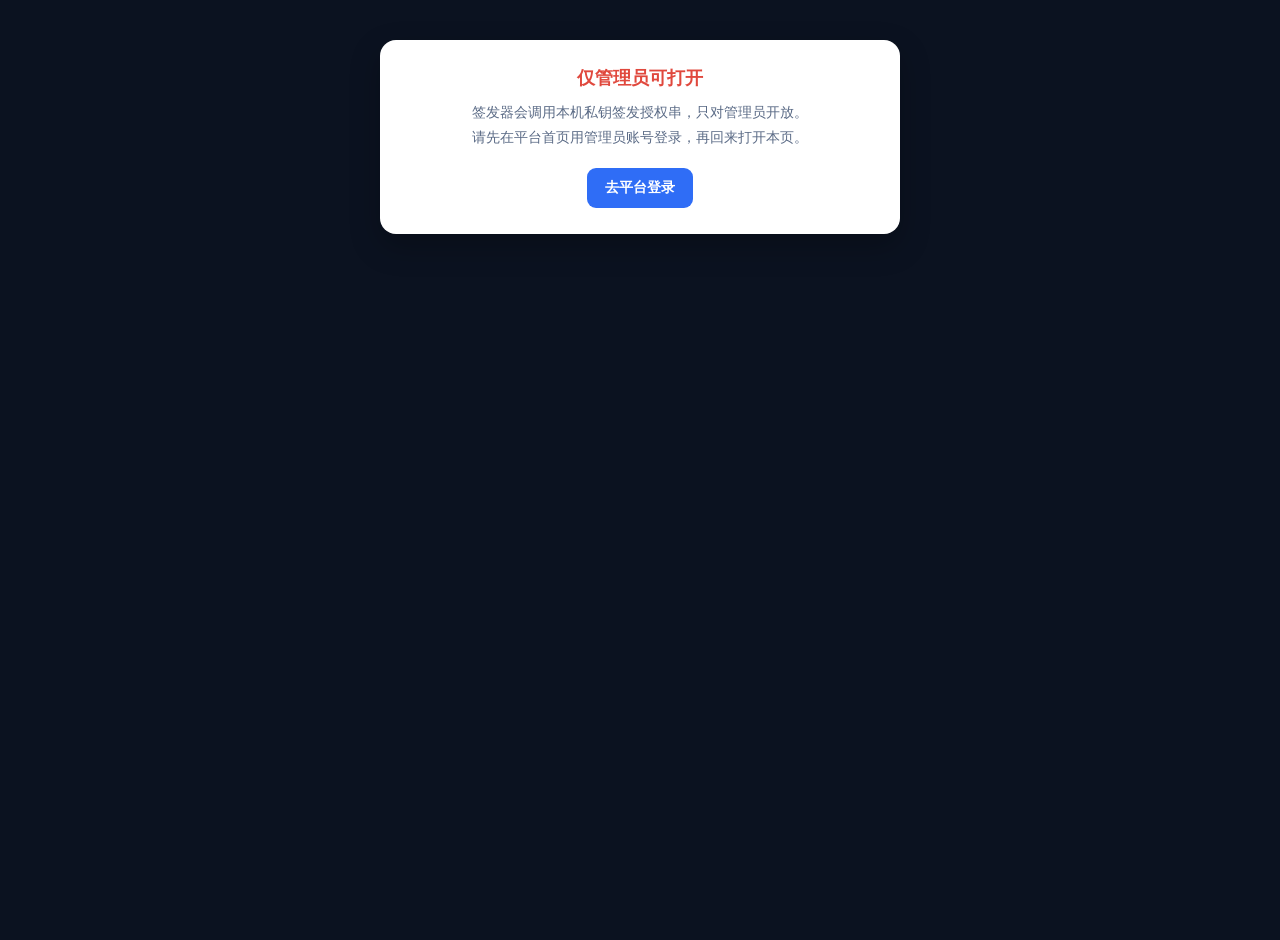
<file: scripts/www/app/管理员授权码签发器.html>
<!DOCTYPE html>
<html lang="zh-CN">
<head>
<meta charset="utf-8" />
<meta name="viewport" content="width=device-width, initial-scale=1.0, viewport-fit=cover" />
<title>管理员授权码签发器 · 应用系统开发交付平台</title>
<link rel="stylesheet" href="../css/app.css" />
<style>
  body{margin:0;padding:0;background:#0b1220}
  .wrap{max-width:1040px;margin:0 auto;padding:24px 20px 70px}
  .top{display:flex;align-items:center;justify-content:space-between;gap:14px;margin-bottom:16px;flex-wrap:wrap}
  .top h1{font-size:21px;color:#fff;margin:0;font-weight:600;letter-spacing:.5px}
  .top .sub{color:#8fa3c8;font-size:13px;margin-top:6px}
  .card{background:#fff;border-radius:16px;padding:20px 22px;margin-bottom:16px;box-shadow:0 12px 30px rgba(0,0,0,.22)}
  .card h2{font-size:16px;margin:0 0 14px;border-left:4px solid #2f6df6;padding-left:10px;color:#233049}
  .row{display:flex;gap:14px;flex-wrap:wrap}
  .row>div{flex:1;min-width:190px}
  label{display:block;font-size:13px;color:#5b6b86;margin-bottom:6px}
  input,select,textarea{width:100%;box-sizing:border-box;padding:9px 11px;border:1px solid #d6dce8;border-radius:9px;font-size:14px;font-family:inherit;background:#fff;color:#233049}
  textarea{min-height:120px;resize:vertical;font-family:ui-monospace,Consolas,monospace;font-size:13px;line-height:1.6}
  .btn{display:inline-block;border:0;border-radius:9px;padding:10px 18px;font-size:14px;cursor:pointer;background:#2f6df6;color:#fff;font-family:inherit}
  .btn.ghost{background:#eef3ff;color:#2f6df6}
  .btn.sm{padding:7px 12px;font-size:13px}
  .btn:disabled{opacity:.55;cursor:not-allowed}
  .actions{margin-top:14px;display:flex;gap:10px;flex-wrap:wrap}
  table{width:100%;border-collapse:collapse;font-size:13px;margin-top:12px}
  th,td{border-bottom:1px solid #eef1f6;padding:8px 6px;text-align:left;vertical-align:top;color:#233049}
  th{color:#5b6b86;font-weight:500;background:#f7f9fd}
  code{font-family:ui-monospace,Consolas,monospace;font-size:12px;word-break:break-all}
  .hint{font-size:13px;color:#7a8499;margin-top:12px;line-height:1.8}
  #deny{display:none;background:#fff;border-radius:16px;padding:26px;margin:40px auto;max-width:520px;text-align:center;box-shadow:0 12px 30px rgba(0,0,0,.25)}
  #deny h2{color:#e0483d;font-size:18px;margin:0 0 10px}
  #deny p{color:#5b6b86;font-size:14px;line-height:1.8;margin:0 0 18px}
</style>
</head>
<body>
<div id="deny">
  <h2>仅管理员可打开</h2>
  <p>签发器会调用本机私钥签发授权串，只对管理员开放。<br>请先在平台首页用管理员账号登录，再回来打开本页。</p>
  <button class="btn" onclick="location.href='index.html'">去平台登录</button>
</div>

<div class="wrap" id="main" style="display:none">
  <div class="top">
    <div>
      <h1>管理员授权码签发器</h1>
      <div class="sub">离线签发 · 私钥只在本机 · RSA-SHA256 签名 · 一次可签整班</div>
    </div>
    <button class="btn ghost sm" onclick="location.href='index.html'">返回平台</button>
  </div>

  <div class="card">
    <h2>签发设置</h2>
    <div class="row">
      <div>
        <label>角色</label>
        <select id="role">
          <option value="admin">管理员（给管理员机下发 Key 用）</option>
          <option value="student">学生（本人学号使用，转给别人失效）</option>
        </select>
      </div>
      <div>
        <label>有效天数</label>
        <input id="days" type="number" min="1" max="3650" value="30" />
      </div>
      <div>
        <label>到期日（可留空，按天数算）</label>
        <input id="expdate" type="date" />
      </div>
    </div>
    <div class="row" style="margin-top:14px">
      <div style="flex:2">
        <label>学号 / 账号（一行一个，可粘贴整班名单；支持“学号,姓名”）</label>
        <textarea id="list" placeholder="GZ25207113,张三&#10;GZ25207114,李四&#10;藤星冉."></textarea>
      </div>
    </div>
    <div class="actions">
      <button class="btn" id="btn-gen">生成授权串</button>
      <button class="btn ghost" id="btn-csv" disabled>导出 CSV</button>
      <button class="btn ghost" id="btn-copy" disabled>复制全部</button>
      <button class="btn ghost" id="btn-clear">清空</button>
    </div>
    <div class="hint">
      规则：授权串格式为 <code>ADP1|学号|角色|到期毫秒时间戳|随机串.签名</code>，签名用本机私钥生成，平台端用内置公钥验签，改动任何一个字符都会失效。
    </div>
  </div>

  <div class="card" id="result-card" style="display:none">
    <h2>签发结果 <span style="font-size:13px;color:#7a8499;font-weight:400" id="count"></span></h2>
    <table>
      <thead><tr><th style="width:130px">学号/账号</th><th style="width:110px">姓名</th><th style="width:80px">角色</th><th>授权串</th><th style="width:130px">到期</th></tr></thead>
      <tbody id="rows"></tbody>
    </table>
  </div>
</div>

<script>
var PRIV_PEM = '-----BEGIN PRIVATE KEY-----\nMIIEvgIBADANBgkqhkiG9w0BAQEFAASCBKgwggSkAgEAAoIBAQCbcJtNlr0uKwE0\np/Vw3Dz2VB3M3whyoXPCcDdeuWEs0Kn5LfAHr3THSNwxahVq0+nzWILgRa95j1MT\nN22sZ45nRp5sNLhjAohnKF+1LFKz2xwYVgJCMaP2B34TB98rKq7pGEo0Maz6MVv1\nGqnurp4VFxH0oKjV2U9GgWqLgERB1C3rw8EKVuwjBIu988B6RAyOtgAv8qP+gjRl\nRN0hW8xFndwhGRwKRdulKCr/qtyMLxvaQipSkMoc7phfF1vJPxvcT3LVC3MyGsYa\nEfdkSbySkPBPg5gFbYOFC+v96nt+L4tPkR+w6vgEFAYxQ76t7/J58QrPvlDpZxeo\n0ejpz2RTAgMBAAECggEAEJEi7FUZmrcYrM0N+tZuZO64MmK/GsCcfufI7v6hHc6r\nnxRHVfpcXvUkCtw8piMp9zbC1DZ5KmKdPxoURWDQK6+6KNxBnsPhV+VUthGgSu0a\nhHl+SiHSUOGhjVO0dHxbIhrlpcR5pDzoiSorXHYeAS9xSXpqJEjCC0i122JzY/SX\nsPTy9+FPTupskTqHBasNmfcC1R4OGdHrC1mLMahmaXtlooc0hCWupR5yDwYZ3xtr\nIDnqIP7SGJaDbvKB9vS0tzsHm/lqEjkur7sHDwiOIkpuJ9XMmTfraS4fYmdX6opK\nbjkwv+CmbLyihnorBVgUsPC90uenGr+3z+72Fu2jaQKBgQC2BjL5caNE+rpqSxE4\nJeo8KD8a/Jfj89gWDzf3tq9zG1nrbAwEpsgagjAid/P2Qk+Rs3BTC4hrR0noVMjA\nbkUPt/rTqs5hnEUlOiCnvpG/RaYYysv8apflKfrNU9QGB6T6369YiIPn11bnsJxw\n0uP4hfrfaMEKXTzlQI4SxjqNvwKBgQDanJJugbZI7Av9w7HQx4CUcLQ313DEz4wk\n0DhFENKI9gJxRy4vRYEY4kdDl7mBa5SeW9nH7KfeJDwypNNR0Y0sI8DkQAH8vqc7\nnTapG4//irBCRSGVaQt4kOLYylAiWF7qSK4tAW3VFLG2Ho2FXJBkM1BDh+uSw8Ty\n+p3ZEzV2bQKBgAbgfRSHgo+cmWZip6fjZtIXAytV17c5AzTyJj8pm79RjTgjwOB8\nHJtDx+XFemYXY0Ix8VBx4xmKe/RXH66Fe/54CPXuQhXV/ZbGd21e+cqsKvZM0yAa\nNtrllyAixqPjrgv8X3eM0M71h8cBGSf6D7rX9P5zyrdFhoNyyOtUqempAoGBAISE\nauNf786uf+pZKT3k4ZWZ6DT9fNdg9JQQQDvloanybrKaMm3nVQVvjUF1BLdmLlX8\nWbyuQWgQUQlmDs9HFquOFMyH3GyIabliaJMEKTr/qC7T1zLJ1XFFaq19nivjo82j\nNyoC9sA25i7+wEz6OnDzBhGZn/x8fbPIpczDryHVAoGBAKH9bAV/d8Wm6uauWFwp\nfJUlUSB24mhRIqs557qPF0Qknq5p+DkjWIgchGYFkX8AKVwXlOyUGSLfPZbwAdST\nx0wOoBLbOAi5QbFIuQjtumR1BeRlPsXtzF91HXW+J689crNtNL45VdwjEPQs7Et7\nVsMAwjQOFVp2PfCJF7xq24Nr\n-----END PRIVATE KEY-----';

function b64url(bytes){
  var bin = '';
  for (var i = 0; i < bytes.length; i++) bin += String.fromCharCode(bytes[i]);
  return btoa(bin).replace(/\+/g,'-').replace(/\//g,'_').replace(/=+$/,'');
}
function pemToDer(pem){
  var b = pem.replace(/-----BEGIN PRIVATE KEY-----/,'').replace(/-----END PRIVATE KEY-----/,'').replace(/\s+/g,'');
  var bin = atob(b), out = new Uint8Array(bin.length);
  for (var i = 0; i < bin.length; i++) out[i] = bin.charCodeAt(i);
  return out.buffer;
}
var _keyPromise = null;
function getKey(){
  if (_keyPromise) return _keyPromise;
  _keyPromise = crypto.subtle.importKey('pkcs8', pemToDer(PRIV_PEM),
      { name:'RSASSA-PKCS1-v1_5', hash:'SHA-256' }, false, ['sign']);
  return _keyPromise;
}
function nonce(){
  var s = '', t = 'abcdefghijklmnopqrstuvwxyz0123456789';
  var buf = new Uint8Array(10);
  crypto.getRandomValues(buf);
  for (var i = 0; i < buf.length; i++) s += t[buf[i] % t.length];
  return s;
}
function signOne(sid, role, exp){
  var payload = 'ADP1|' + sid + '|' + role + '|' + exp + '|' + nonce();
  return getKey().then(function(k){
    var data = new TextEncoder().encode(payload);
    return crypto.subtle.sign({ name:'RSASSA-PKCS1-v1_5' }, k, data);
  }).then(function(sig){
    return payload + '.' + b64url(new Uint8Array(sig));
  });
}

var results = [];

function parseList(text){
  return text.split(/\r?\n/).map(function(l){ return l.trim(); }).filter(function(l){ return l.length > 0; })
    .map(function(l){
      var parts = l.split(/[,，\t]/);
      return { sid: (parts[0] || '').trim(), name: (parts[1] || '').trim() };
    }).filter(function(o){ return o.sid.length > 0; });
}

function computeExp(){
  var d = document.getElementById('expdate').value;
  if (d) { return new Date(d + ' 23:59:59').getTime(); }
  var days = parseInt(document.getElementById('days').value || '30', 10);
  return Date.now() + days * 86400000;
}

document.getElementById('btn-gen').onclick = function(){
  var btn = this;
  var list = parseList(document.getElementById('list').value);
  if (!list.length) { alert('先填学号或账号，一行一个'); return; }
  var role = document.getElementById('role').value;
  var exp = computeExp();
  if (!(exp > Date.now())) { alert('到期时间要晚于现在'); return; }
  btn.disabled = true; btn.textContent = '签发中…';
  results = [];
  var chain = Promise.resolve();
  list.forEach(function(item){
    chain = chain.then(function(){
      return signOne(item.sid, role, exp).then(function(tok){
        results.push({ sid: item.sid, name: item.name || '—', role: role, token: tok, exp: exp });
      });
    });
  });
  chain.then(function(){
    render();
    btn.disabled = false; btn.textContent = '生成授权串';
  }).catch(function(e){
    alert('签发失败：' + e.message);
    btn.disabled = false; btn.textContent = '生成授权串';
  });
};

function render(){
  var tb = document.getElementById('rows');
  tb.innerHTML = '';
  results.forEach(function(r){
    var tr = document.createElement('tr');
    var exp = new Date(r.exp);
    tr.innerHTML = '<td>' + esc(r.sid) + '</td><td>' + esc(r.name) + '</td><td>' + (r.role === 'admin' ? '管理员' : '学生') + '</td>' +
      '<td><code>' + esc(r.token) + '</code></td><td>' + exp.toLocaleDateString('zh-CN') + '</td>';
    tb.appendChild(tr);
  });
  document.getElementById('result-card').style.display = 'block';
  document.getElementById('count').textContent = '共 ' + results.length + ' 条';
  document.getElementById('btn-csv').disabled = false;
  document.getElementById('btn-copy').disabled = false;
}
function esc(s){
  return String(s == null ? '' : s).replace(/&/g,'&amp;').replace(/</g,'&lt;').replace(/>/g,'&gt;').replace(/"/g,'&quot;');
}

document.getElementById('btn-csv').onclick = function(){
  var lines = ['学号,姓名,角色,到期,授权串'];
  results.forEach(function(r){
    lines.push([r.sid, r.name, r.role === 'admin' ? '管理员' : '学生',
      new Date(r.exp).toLocaleString('zh-CN'), r.token].join(','));
  });
  var blob = new Blob(['\ufeff' + lines.join('\r\n')], { type:'text/csv;charset=utf-8' });
  var a = document.createElement('a');
  a.href = URL.createObjectURL(blob);
  a.download = '授权串_' + new Date().toISOString().slice(0,10).replace(/-/g,'') + '.csv';
  document.body.appendChild(a); a.click(); a.remove();
};

document.getElementById('btn-copy').onclick = function(){
  var text = results.map(function(r){ return r.sid + '\t' + r.token; }).join('\n');
  copyText(text).then(function(){ alert('已复制 ' + results.length + ' 条'); });
};
document.getElementById('btn-clear').onclick = function(){
  document.getElementById('list').value = '';
  document.getElementById('rows').innerHTML = '';
  document.getElementById('result-card').style.display = 'none';
  results = [];
  document.getElementById('btn-csv').disabled = true;
  document.getElementById('btn-copy').disabled = true;
};

function copyText(t){
  if (navigator.clipboard && navigator.clipboard.writeText) {
    return navigator.clipboard.writeText(t).catch(function(){ return legacyCopy(t); });
  }
  return Promise.resolve(legacyCopy(t));
}
function legacyCopy(t){
  var ta = document.createElement('textarea');
  ta.value = t; ta.style.position = 'fixed'; ta.style.left = '-9999px';
  document.body.appendChild(ta); ta.select();
  try { document.execCommand('copy'); } catch (e) { }
  ta.remove();
}

/* 管理员闸门：只有平台里管理员登录过本机，才放行 */
(function(){
  var ok = false;
  try {
    var raw = localStorage.getItem('adp_session');
    if (raw) {
      var s = JSON.parse(raw);
      ok = (s && s.role === 'admin');
    }
  } catch (e) { }
  document.getElementById('main').style.display = ok ? 'block' : 'none';
  document.getElementById('deny').style.display = ok ? 'none' : 'block';
})();
</script>
</body>
</html>
</file>
<file: scripts/www/css/app.css>
:root {
  --nav: #0b1220;
  --nav-2: #111b2e;
  --nav-line: #223049;
  --bg: #f3f6fb;
  --card: #ffffff;
  --line: #dfe6f0;
  --ink: #0f172a;
  --muted: #66768f;
  --brand: #2563eb;
  --teal: #0f9f9a;
  --danger: #dc2626;
  --ok: #15803d;
  --warn: #b45309;
  --shadow: 0 10px 28px rgba(15, 23, 42, .07);
  --radius: 16px;
}

* { box-sizing: border-box; }
html, body { height: 100%; }
body {
  margin: 0;
  background: var(--bg);
  color: var(--ink);
  font-family: "Segoe UI", "Microsoft YaHei", "PingFang SC", system-ui, sans-serif;
  font-size: 14px;
  -webkit-text-size-adjust: 100%;
}
a { color: inherit; text-decoration: none; }
button, input, textarea, select { font: inherit; }
button { cursor: pointer; }
button, a, input, textarea, select, label {
  touch-action: manipulation;
  -webkit-tap-highlight-color: transparent;
}

/* ---------- shell ---------- */
.app-shell { min-height: 100%; display: flex; }
.sidebar {
  width: 252px;
  flex: 0 0 252px;
  background: linear-gradient(180deg, var(--nav) 0%, var(--nav-2) 100%);
  color: #dbe6f7;
  position: sticky;
  top: 0;
  height: 100vh;
  overflow-y: auto;
  z-index: 40;
  border-right: 1px solid rgba(255,255,255,.06);
}
.brand {
  display: flex; gap: 12px; align-items: center;
  padding: 20px 18px 16px;
}
.logo {
  width: 42px; height: 42px; border-radius: 12px;
  display: grid; place-items: center;
  background: linear-gradient(135deg, #38bdf8, #2563eb);
  color: #fff; font-weight: 800; letter-spacing: 1px;
  box-shadow: 0 8px 18px rgba(37,99,235,.35);
}
.brand-title { font-size: 15px; line-height: 1.35; font-weight: 700; color: #fff; }
.brand-sub { font-size: 11px; color: #8fa3c2; margin-top: 3px; }

.nav { padding: 4px 10px 12px; }
.nav-sec {
  font-size: 11px; color: #7186a8; letter-spacing: .12em;
  padding: 14px 10px 7px;
}
.nav-item {
  display: flex; align-items: center; gap: 10px;
  padding: 9px 11px; margin: 2px 0;
  border-radius: 9px; color: #bed0ea;
  font-size: 13px; transition: .15s;
}
.nav-item:hover { background: rgba(255,255,255,.06); color: #fff; }
.nav-item.active {
  background: linear-gradient(90deg, rgba(56,189,248,.18), rgba(37,99,235,.18));
  color: #fff;
  box-shadow: inset 3px 0 0 #38bdf8;
}
.nav-num {
  width: 22px; height: 22px; border-radius: 7px;
  display: grid; place-items: center;
  background: rgba(255,255,255,.075);
  font-size: 11px; color: #9fb4d4;
}
.nav-item.active .nav-num { background: #2563eb; color: #fff; }
.rail-foot {
  margin: 18px 12px; padding: 12px;
  border: 1px solid rgba(255,255,255,.09);
  border-radius: 12px; background: rgba(255,255,255,.03);
  font-size: 11px; color: #8297b6; line-height: 1.7;
}
.rail-foot strong { color: #dbeafe; font-weight: 600; }

.main { flex: 1; min-width: 0; display: flex; flex-direction: column; }
.topbar {
  height: 64px; background: rgba(255,255,255,.88);
  border-bottom: 1px solid var(--line);
  backdrop-filter: blur(10px);
  display: flex; align-items: center; gap: 12px;
  padding: 0 24px;
  position: sticky; top: 0; z-index: 30;
}
.menu-btn { display: none; }
.crumb { font-size: 13px; color: var(--muted); min-width: 0; overflow: hidden; text-overflow: ellipsis; white-space: nowrap; }
.crumb b { color: var(--ink); font-weight: 650; }
.top-actions { margin-left: auto; display: flex; align-items: center; gap: 10px; flex-wrap: wrap; justify-content: flex-end; }
.pill { display: inline-flex; align-items: center; gap: 6px; padding: 6px 10px; border-radius: 20px; background: #eef4ff; color: #31538f; font-size: 12px; white-space: nowrap; }
.pill .dot { width: 7px; height: 7px; border-radius: 50%; background: #22c55e; }
.user-chip { display: flex; align-items: center; gap: 8px; font-size: 12px; color: var(--muted); }
.avatar { width: 28px; height: 28px; border-radius: 50%; background: #dbeafe; color: #1d4ed8; display: grid; place-items: center; font-weight: 700; font-size: 12px; }

.page { padding: 26px 28px 44px; max-width: 1240px; width: 100%; margin: 0 auto; }
.page-head { display: flex; align-items: flex-end; justify-content: space-between; gap: 16px; margin-bottom: 18px; flex-wrap: wrap; }
.page-title { font-size: 24px; font-weight: 750; letter-spacing: -.02em; margin: 0; }
.page-sub { margin: 5px 0 0; color: var(--muted); font-size: 13px; }
.head-actions { display: flex; gap: 8px; flex-wrap: wrap; }

/* ---------- cards & forms ---------- */
.card {
  background: var(--card); border: 1px solid var(--line); border-radius: var(--radius);
  box-shadow: var(--shadow); padding: 20px;
}
.card + .card { margin-top: 16px; }
.card-title { font-size: 16px; font-weight: 700; margin: 0 0 4px; display: flex; align-items: center; gap: 8px; }
.card-sub { color: var(--muted); font-size: 12px; margin: 0 0 14px; line-height: 1.6; }
.grid { display: grid; gap: 14px; }
.grid-2 { grid-template-columns: repeat(2, minmax(0, 1fr)); }
.grid-3 { grid-template-columns: repeat(3, minmax(0, 1fr)); }
.grid-4 { grid-template-columns: repeat(4, minmax(0, 1fr)); }
.span-2 { grid-column: span 2; }
.form-row { display: grid; gap: 6px; }
label { font-size: 12px; font-weight: 600; color: #3c4b63; }
.hint { font-size: 11px; color: var(--muted); line-height: 1.5; }
.input, .textarea, .select {
  width: 100%; border: 1px solid #cfd9e8; border-radius: 10px;
  background: #fff; color: var(--ink); padding: 10px 12px;
  min-height: 40px; outline: none; transition: .15s;
}
.input:focus, .textarea:focus, .select:focus { border-color: #7aa7ff; box-shadow: 0 0 0 3px rgba(37,99,235,.12); }
.textarea { min-height: 110px; resize: vertical; line-height: 1.75; }
.textarea.sm { min-height: 116px; }
.check { display: flex; align-items: center; gap: 8px; font-size: 13px; color: #334155; min-height: 38px; }
.check input { width: 16px; height: 16px; accent-color: var(--brand); }

.btn {
  display: inline-flex; align-items: center; justify-content: center; gap: 7px;
  min-height: 40px; padding: 8px 16px; border-radius: 10px;
  border: 1px solid transparent; background: var(--brand); color: #fff;
  font-weight: 650; font-size: 13px; white-space: nowrap; transition: .15s;
}
.btn:hover { background: #1d4ed8; transform: translateY(-1px); }
.btn.teal { background: var(--teal); } .btn.teal:hover { background: #0b7f7b; }
.btn.ghost { background: #fff; color: #274060; border-color: #cfd9e8; }
.btn.ghost:hover { background: #f7f9ff; }
.btn.plain { background: transparent; color: #51637d; border-color: transparent; }
.btn.plain:hover { background: #eef2f9; }
.btn.danger { background: #fff1f2; color: #b91c1c; border-color: #fecdd3; }
.btn.sm { min-height: 32px; padding: 4px 10px; font-size: 12px; border-radius: 8px; }
.btn.block { width: 100%; }
.btn:disabled { opacity: .5; cursor: not-allowed; transform: none; }

/* ---------- misc UI ---------- */
.flash { margin-bottom: 14px; padding: 11px 14px; border-radius: 10px; background: #ecfdf5; color: #166534; border: 1px solid #bbf7d0; font-size: 13px; }
.notice { padding: 12px 14px; border-radius: 10px; background: #eff6ff; color: #1e3a8a; border: 1px solid #bfdbfe; font-size: 13px; line-height: 1.7; }
.warn { background: #fffbeb; border-color: #fde68a; color: #92400e; }
.danger-zone { background: #fff1f2; border-color: #fecdd3; color: #991b1b; }
.badge { display: inline-flex; align-items: center; padding: 3px 9px; border-radius: 999px; font-size: 11px; font-weight: 650; }
.badge.ok { background: #dcfce7; color: #166534; }
.badge.warn { background: #fef3c7; color: #92400e; }
.badge.gray { background: #eef2f7; color: #53657e; }
.badge.blue { background: #dbeafe; color: #1d4ed8; }
.badge.red { background: #fee2e2; color: #b91c1c; }

.progress { height: 8px; border-radius: 8px; background: #e8edf5; overflow: hidden; }
.progress > span { display: block; height: 100%; border-radius: 8px; background: linear-gradient(90deg, #38bdf8, #2563eb); }
.kpi-grid { display: grid; grid-template-columns: repeat(4, minmax(0,1fr)); gap: 12px; }
.kpi { background: #fff; border: 1px solid var(--line); border-radius: 14px; padding: 15px; }
.kpi .k { font-size: 12px; color: var(--muted); }
.kpi .v { font-size: 26px; font-weight: 800; letter-spacing: -.03em; margin-top: 4px; }
.kpi .s { font-size: 11px; color: #8a9ab2; }
.list { display: grid; gap: 9px; }
.list-item { display: flex; align-items: center; gap: 10px; padding: 10px 12px; border: 1px solid #e6edf6; border-radius: 10px; background: #fbfdff; }
.list-item .grow { min-width: 0; flex: 1; }
.list-item .name { font-weight: 600; white-space: nowrap; overflow: hidden; text-overflow: ellipsis; }
.list-item .meta { font-size: 11px; color: var(--muted); margin-top: 2px; }
.empty { padding: 26px 12px; text-align: center; color: #8a9ab2; font-size: 13px; border: 1px dashed #d7e1ee; border-radius: 12px; background: #fbfdff; }

.table-wrap { overflow-x: auto; -webkit-overflow-scrolling: touch; border: 1px solid #e3eaf4; border-radius: 12px; }
table { width: 100%; border-collapse: collapse; min-width: 620px; background: #fff; }
th, td { padding: 10px 12px; text-align: left; border-bottom: 1px solid #edf2f8; font-size: 12px; vertical-align: middle; }
th { background: #f7f9fd; color: #52627a; font-weight: 650; white-space: nowrap; }
tr:last-child td { border-bottom: 0; }
td .mono { font-family: Consolas, "Cascadia Code", monospace; font-size: 11px; }

.tabs { display: flex; gap: 6px; flex-wrap: wrap; margin-bottom: 14px; }
.tab { padding: 7px 12px; border-radius: 8px; background: #eef2f9; color: #51637d; font-size: 12px; font-weight: 600; border: 1px solid transparent; }
.tab.active { background: #fff; border-color: #cfd9e8; color: #1d4ed8; }

.code {
  font-family: Consolas, "Cascadia Code", monospace; font-size: 12px; line-height: 1.65;
  background: #0b1220; color: #dbeafe; border-radius: 12px; padding: 14px;
  overflow: auto; white-space: pre-wrap; word-break: break-all; max-height: 460px;
}
.code.light { background: #f6f8fc; color: #24344d; border: 1px solid #e1e9f4; }
.copy-box { position: relative; }
.copy-btn { position: absolute; right: 8px; top: 8px; }

.steps-list { display: grid; gap: 10px; counter-reset: step; }
.step-item { display: flex; gap: 12px; align-items: flex-start; padding: 12px; border: 1px solid #e4ebf5; border-radius: 12px; background: #fff; }
.step-no { width: 28px; height: 28px; flex: 0 0 28px; border-radius: 50%; background: #e8f0ff; color: #2563eb; display: grid; place-items: center; font-weight: 700; font-size: 12px; }
.step-main { flex: 1; min-width: 0; }
.step-title { font-weight: 650; font-size: 13px; }
.step-item .input { margin-top: 6px; }
.shot-grid { display: grid; grid-template-columns: repeat(3, minmax(0,1fr)); gap: 10px; }
.shot { border: 1px solid #e3eaf4; border-radius: 12px; overflow: hidden; background: #f8fbff; }
.shot img { width: 100%; height: 150px; object-fit: cover; display: block; }
.shot .cap { padding: 8px 10px; font-size: 11px; color: #60708a; white-space: nowrap; overflow: hidden; text-overflow: ellipsis; }

.upload {
  border: 1px dashed #bfd0e8; border-radius: 12px; background: #f8fbff;
  padding: 16px; text-align: center; color: #5b7090; font-size: 12px;
}
.upload input[type=file] { margin-top: 8px; max-width: 100%; }

.hero { display: grid; grid-template-columns: 1.2fr .8fr; gap: 18px; align-items: stretch; }
.hero-card { background: linear-gradient(135deg, #0f172a, #172554 70%, #1e3a8a); color: #e2e8f0; border-radius: 18px; padding: 24px; position: relative; overflow: hidden; }
.hero-card::after { content: ""; position: absolute; right: -40px; top: -40px; width: 180px; height: 180px; border-radius: 50%; background: radial-gradient(circle, rgba(56,189,248,.35), transparent 65%); }
.hero-card h2 { margin: 0 0 6px; font-size: 22px; color: #fff; }
.hero-card p { margin: 0; color: #9fb4d4; font-size: 12px; line-height: 1.8; }
.hero-card .hero-badges { display: flex; gap: 8px; flex-wrap: wrap; margin-top: 18px; }
.hero-badge { padding: 5px 10px; border-radius: 999px; background: rgba(255,255,255,.09); font-size: 11px; color: #dbeafe; }

/* ---------- auth ---------- */
.auth-body {
  min-height: 100vh; display: grid; place-items: center; padding: 24px;
  background: radial-gradient(900px 500px at 10% 0%, #1e3a8a 0%, #0b1220 55%, #070b14 100%);
}
.auth-card { width: min(920px, 100%); display: grid; grid-template-columns: 1.05fr .95fr; background: #fff; border-radius: 22px; overflow: hidden; box-shadow: 0 30px 80px rgba(0,0,0,.35); }
.auth-side { background: linear-gradient(145deg, #0b1220, #172554); color: #dbeafe; padding: 38px; display: flex; flex-direction: column; justify-content: space-between; position: relative; overflow: hidden; }
.auth-side::after { content: "ADP"; position: absolute; right: -18px; bottom: -28px; font-size: 120px; font-weight: 900; color: rgba(255,255,255,.05); letter-spacing: -6px; }
.auth-side .logo { margin-bottom: 24px; }
.auth-side h1 { font-size: 26px; line-height: 1.3; margin: 0 0 10px; color: #fff; }
.auth-side p { color: #9fb4d4; font-size: 13px; line-height: 1.9; margin: 0; }
.auth-side ul { margin: 22px 0 0; padding: 0; list-style: none; display: grid; gap: 10px; font-size: 12px; color: #bcd0ea; }
.auth-side li::before { content: "✓"; color: #38bdf8; margin-right: 8px; }
.auth-form { padding: 40px; display: flex; flex-direction: column; justify-content: center; }
.auth-form h2 { margin: 0 0 4px; font-size: 22px; }
.auth-form .sub { color: var(--muted); font-size: 12px; margin: 0 0 22px; }
.auth-form .form-row { margin-bottom: 14px; }
.auth-form .btn { min-height: 46px; margin-top: 6px; }
.auth-note { color: var(--muted); font-size: 11px; line-height: 1.7; margin-top: 16px; }
.auth-error { background: #fff1f2; color: #b91c1c; border: 1px solid #fecdd3; border-radius: 9px; padding: 9px 11px; font-size: 12px; margin-bottom: 12px; }

/* ---------- mobile ---------- */
@media (max-width: 1040px) {
  .grid-4 { grid-template-columns: repeat(2, minmax(0,1fr)); }
  .hero { grid-template-columns: 1fr; }
}
@media (max-width: 900px) {
  .sidebar { position: fixed; left: 0; top: calc(58px + env(safe-area-inset-top)); height: calc(100vh - 58px - env(safe-area-inset-top)); height: calc(100dvh - 58px - env(safe-area-inset-top)); transform: translateX(-102%); transition: transform .18s ease; box-shadow: 24px 0 60px rgba(0,0,0,.25); padding-bottom: env(safe-area-inset-bottom); z-index: 60; }
  .sidebar.open { transform: translateX(0); }
  .main { width: 100%; }
  .btn.menu-btn { display: inline-flex; min-width: 44px; min-height: 44px; padding: 0; justify-content: center; flex: 0 0 44px; }
  .topbar { padding: 0 14px; height: calc(58px + env(safe-area-inset-top)); min-height: 0; padding-top: env(safe-area-inset-top); backdrop-filter: none; -webkit-backdrop-filter: none; z-index: 50; }
  .top-actions .pill.save, .top-actions .user-chip span.text { display: none; }
  .nav-item { min-height: 44px; }
  .page { padding: 18px 14px calc(32px + env(safe-area-inset-bottom)); }
  .page-title { font-size: 20px; }
  .grid-2, .grid-3, .grid-4, .kpi-grid { grid-template-columns: 1fr; }
  .span-2 { grid-column: auto; }
  .card { padding: 16px; border-radius: 14px; }
  .head-actions { width: 100%; }
  .head-actions .btn { flex: 1; }
  .shot-grid { grid-template-columns: 1fr 1fr; }
  .shot img { height: 120px; }
  .auth-card { grid-template-columns: 1fr; }
  .auth-side { padding: 26px; }
  .auth-form { padding: 26px; }
  .auth-side h1 { font-size: 22px; }
  .table-wrap { margin: 0 -4px; }
}
@media (max-width: 520px) {
  .shot-grid { grid-template-columns: 1fr; }
  .shot img { height: 170px; }
  .btn { min-height: 42px; }
  .top-actions .btn.plain { display: none; }
}
.overlay { display: none; position: fixed; inset: 0; background: rgba(3,7,18,.45); z-index: 45; touch-action: none; }
.overlay.show { display: block; }

/* ---------- report preview (Word-like A4) ---------- */
.report-toolbar { display: flex; align-items: center; gap: 8px; flex-wrap: wrap; margin-bottom: 14px; }
.report-toolbar .on { background: #2563eb; color: #fff; border-color: #2563eb; }
.report-viewport { background: #e7edf6; border: 1px solid #d8e1ee; border-radius: 16px; padding: 24px; overflow: auto; }
.report-paper {
  width: 820px; min-height: 1160px; margin: 0 auto; background: #fff; color: #1f2937;
  padding: 58px 68px 44px; box-shadow: 0 20px 50px rgba(15,23,42,.16);
  font-family: "SimSun", "宋体", "Songti SC", serif; line-height: 1.9;
  transform-origin: top center;
}
.report-cover { min-height: 930px; display: flex; flex-direction: column; align-items: center; text-align: center; padding-top: 36px; border-bottom: 1px dashed #cbd5e1; }
.report-cover-mark { width: 68px; height: 68px; border-radius: 18px; display: grid; place-items: center; background: linear-gradient(135deg,#38bdf8,#2563eb); color: #fff; font: 800 18px/1 "Segoe UI",sans-serif; letter-spacing: 2px; box-shadow: 0 12px 26px rgba(37,99,235,.28); }
.report-cover-kicker { margin-top: 28px; color: #64748b; font-size: 15px; letter-spacing: .25em; }
.report-cover h1 { margin: 18px 0 8px; font-size: 32px; line-height: 1.35; color: #0f172a; font-weight: 700; }
.report-cover-topic { margin: 0; color: #334155; font-size: 18px; }
.report-cover-sub { margin: 10px 0 36px; color: #64748b; font-size: 13px; }
.report-cover-meta { width: min(520px,100%); border-top: 1px solid #dbe3ef; border-bottom: 1px solid #dbe3ef; padding: 16px 0; display: grid; gap: 9px; text-align: left; font-size: 14px; }
.report-cover-meta div { display: flex; gap: 12px; }
.report-cover-meta span { width: 92px; color: #64748b; flex: 0 0 auto; }
.report-cover-meta b { color: #1e293b; font-weight: 600; }
.report-cover-date { margin-top: auto; padding-top: 42px; color: #64748b; font-size: 14px; }
.report-toc { padding: 36px 0 30px; border-bottom: 1px dashed #cbd5e1; }
.report-toc h2 { margin: 0 0 18px; text-align: center; font-size: 21px; color: #0f172a; letter-spacing: .18em; }
.report-toc-line { display: flex; align-items: baseline; gap: 10px; padding: 7px 0; font-size: 14px; color: #334155; }
.report-toc-line span { flex: 0 1 auto; }
.report-toc-line i { flex: 1; border-bottom: 1px dotted #cbd5e1; font-style: normal; }
.report-body { padding-top: 30px; }
.report-h1, .report-h2, .report-h3 { color: #0f172a; font-family: "Microsoft YaHei","微软雅黑",sans-serif; }
.report-h1 { font-size: 23px; margin: 26px 0 12px; }
.report-h2 { font-size: 20px; margin: 30px 0 12px; padding-bottom: 7px; border-bottom: 2px solid #dbeafe; }
.report-h3 { font-size: 16px; margin: 20px 0 8px; color: #1e3a8a; }
.report-p { margin: 8px 0; text-indent: 2em; font-size: 15px; text-align: justify; }
.report-li { margin: 6px 0 6px 2em; font-size: 15px; }
.report-gap { height: 8px; }
.report-shots { display: grid; gap: 18px; margin-top: 18px; }
.report-shots figure { margin: 0; }
.report-shots img { display: block; max-width: 100%; max-height: 560px; margin: 0 auto; border: 1px solid #dbe3ef; border-radius: 8px; }
.report-shots figcaption { margin-top: 8px; text-align: center; color: #64748b; font-size: 12px; font-family: "Microsoft YaHei",sans-serif; }
.report-footer { margin-top: 44px; padding-top: 14px; border-top: 1px solid #dbe3ef; text-align: center; color: #94a3b8; font-size: 11px; font-family: "Microsoft YaHei",sans-serif; }

@media (max-width: 900px) {
  .report-viewport { background: transparent; border: 0; border-radius: 0; padding: 0; overflow: visible; }
  .report-paper { width: 100%; min-height: 0; padding: 30px 18px; box-shadow: 0 10px 26px rgba(15,23,42,.1); }
  .report-cover { min-height: 0; padding-top: 12px; }
  .report-cover h1 { font-size: 25px; }
  .report-cover-meta { width: 100%; }
  .report-p { font-size: 14px; }
}

@media print {
  body { background: #fff; }
  .sidebar, .topbar, .report-toolbar, .page-head, .flash, .overlay { display: none !important; }
  .main, .page { padding: 0 !important; max-width: none !important; }
  .report-viewport { background: #fff; border: 0; padding: 0; overflow: visible; }
  .report-paper { width: auto; min-height: 0; box-shadow: none; padding: 0; }
  .report-cover { min-height: 240mm; page-break-after: always; }
  .report-toc { page-break-after: always; }
  .report-shots figure { page-break-inside: avoid; }
}

/* keep the hamburger out of the desktop top bar; show it only on small screens */
@media (min-width: 901px) {
  .menu-btn { display: none !important; }
}
@media (max-width: 900px) {
  .menu-btn { display: inline-flex !important; }
  .top-actions .pill:not(.save) { display: none; }
  .top-actions .user-chip .text { display: none; }
  .crumb { font-size: 12px; }
}
</file>
